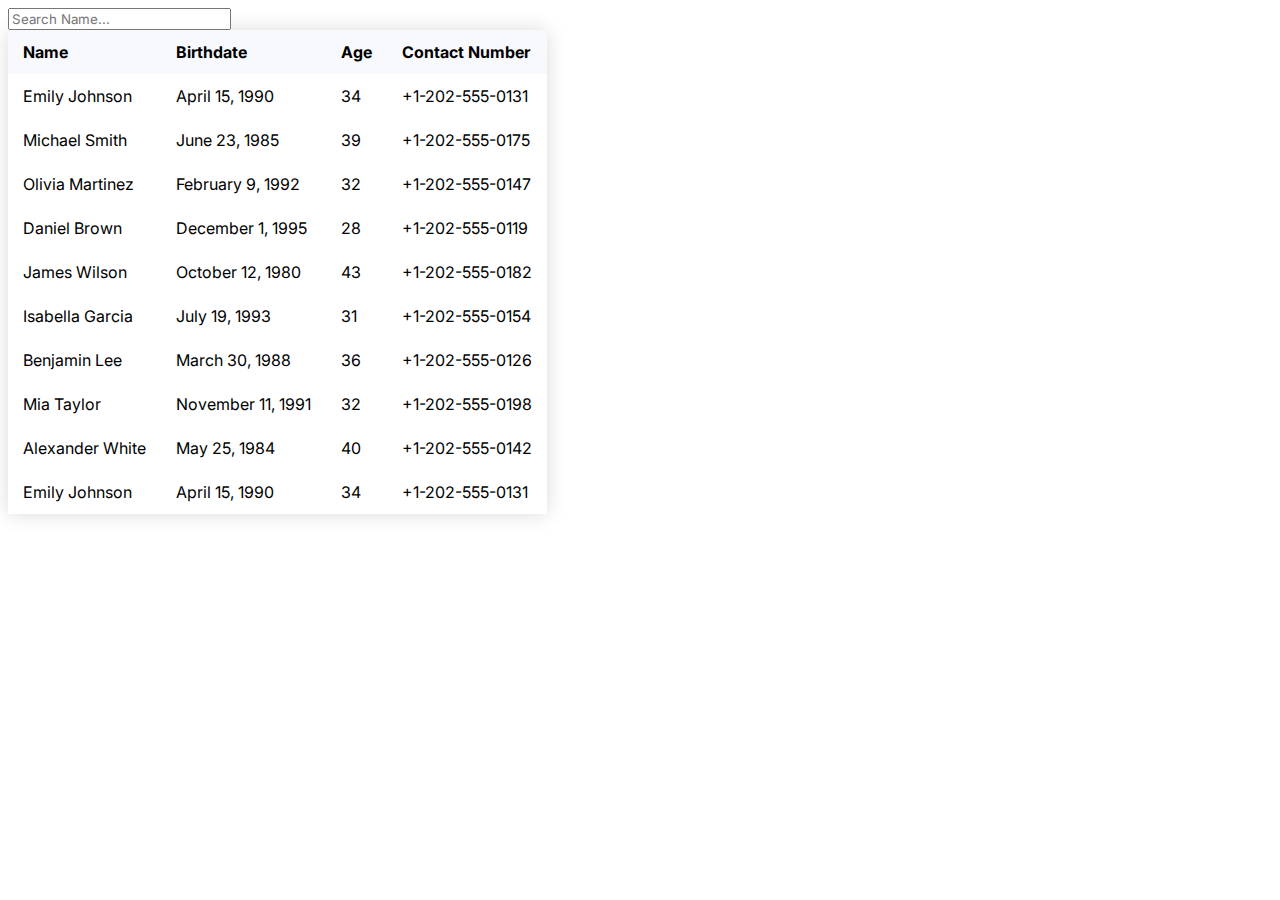
<file: index.html>
<!DOCTYPE html>
<html lang="en">
  <head>
    <meta charset="UTF-8" />
    <meta name="viewport" content="width=device-width, initial-scale=1.0" />
    <title>Table</title>
    <link rel="stylesheet" href="style.css" />
    <style>
      @import url("https://fonts.googleapis.com/css2?family=Inter:ital,opsz,wght@0,14..32,100..900;1,14..32,100..900&display=swap");
    </style>
  </head>
  <body>
    <input
      type="text"
      class="search-input"
      placeholder="Search Name..."
      id="search-input"
    />
    <table class="table" id="myTable">
      <thead>
        <tr>
          <th>Name</th>
          <th>Birthdate</th>
          <th>Age</th>
          <th>Contact Number</th>
        </tr>
      </thead>
      <tbody>
        <tr>
          <td>Emily Johnson</td>
          <td>April 15, 1990</td>
          <td>34</td>
          <td>+1-202-555-0131</td>
        </tr>
        <tr>
          <td>Michael Smith</td>
          <td>June 23, 1985</td>
          <td>39</td>
          <td>+1-202-555-0175</td>
        </tr>
        <tr>
          <td>Olivia Martinez</td>
          <td>February 9, 1992</td>
          <td>32</td>
          <td>+1-202-555-0147</td>
        </tr>
        <tr>
          <td>Daniel Brown</td>
          <td>December 1, 1995</td>
          <td>28</td>
          <td>+1-202-555-0119</td>
        </tr>
        <tr>
          <td>James Wilson</td>
          <td>October 12, 1980</td>
          <td>43</td>
          <td>+1-202-555-0182</td>
        </tr>
        <tr>
          <td>Isabella Garcia</td>
          <td>July 19, 1993</td>
          <td>31</td>
          <td>+1-202-555-0154</td>
        </tr>
        <tr>
          <td>Benjamin Lee</td>
          <td>March 30, 1988</td>
          <td>36</td>
          <td>+1-202-555-0126</td>
        </tr>
        <tr>
          <td>Mia Taylor</td>
          <td>November 11, 1991</td>
          <td>32</td>
          <td>+1-202-555-0198</td>
        </tr>
        <tr>
          <td>Alexander White</td>
          <td>May 25, 1984</td>
          <td>40</td>
          <td>+1-202-555-0142</td>
        </tr>
        <tr>
          <td>Emily Johnson</td>
          <td>April 15, 1990</td>
          <td>34</td>
          <td>+1-202-555-0131</td>
        </tr>
      </tbody>
    </table>
    <script src="script.js"></script>
  </body>
</html>
</file>
<file: style.css>
* {
  font-family: "Inter", sans-serif;
}

.table {
  border-collapse: collapse;
  min-width: 400px;
  border-radius: 5px 5px 0 0;
  overflow: hidden;
  box-shadow: 0 0 20px rgba(0, 0, 0, 0.15);
}

.table thead tr {
  background-color: rgba(244, 247, 252, 0.75);
  text-align: left;
  font-weight: bold;
}

.table th,
.table td {
  padding: 12px 15px;
}

tr.hide {
  display: none;
}
</file>
